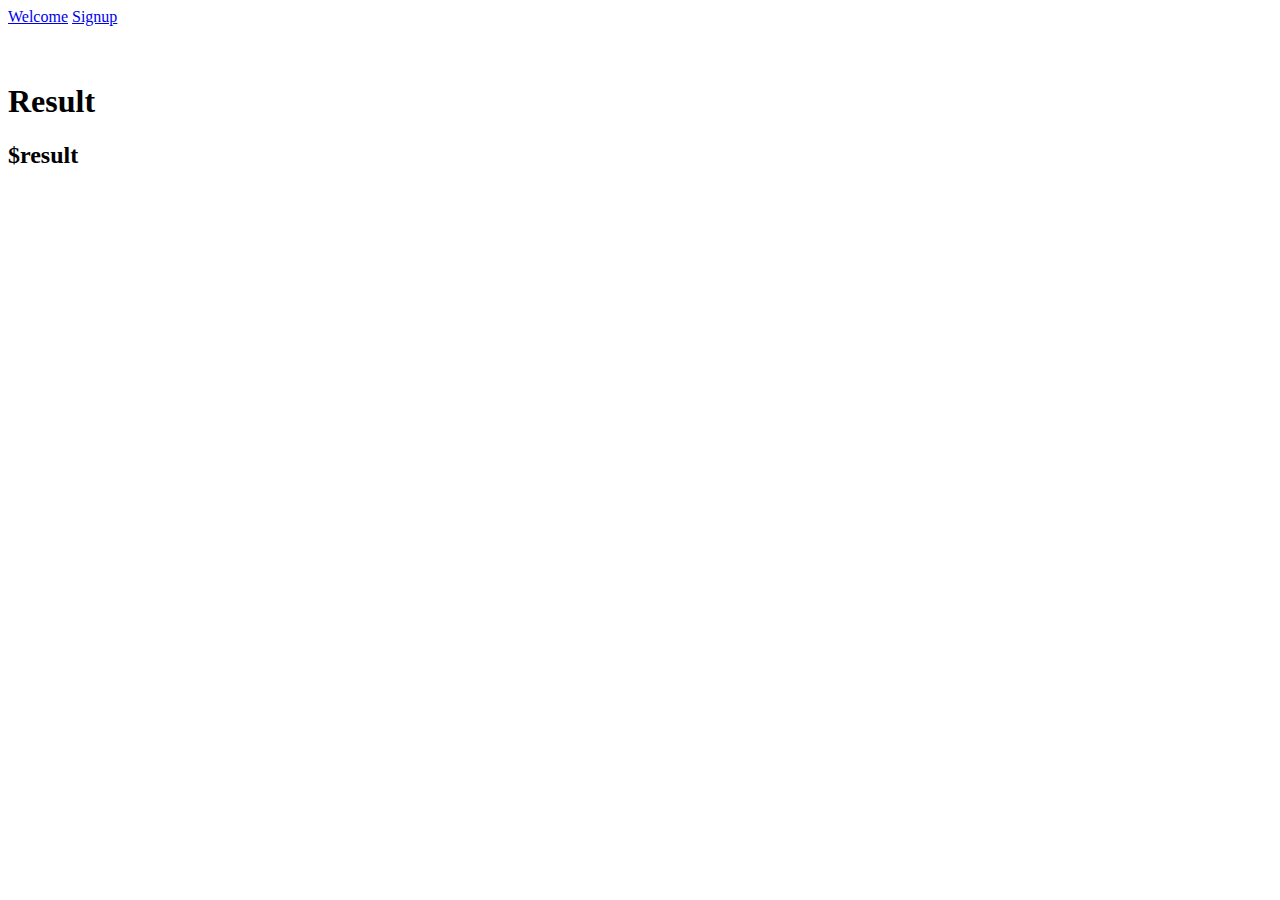
<file: html/return.html>
<!doctype html>
<head>
  <title>BCC Parking</title>
  <link rel="stylesheet" href="https://mattcompton.me/focs-css.css">
  </head>
<body>
  <nav>
     <div class="topnav">
     <!-- Regular links don't work with Flask so i fixed these for you Kris -->
     <a class="active" href="/">Welcome</a>
     <a href="/signup">Signup</a>
   </div>
   </nav>
<br>
<br>
  <h1>Result</h1>
  <h2>$result</h2>
</body>
</html>
</file>
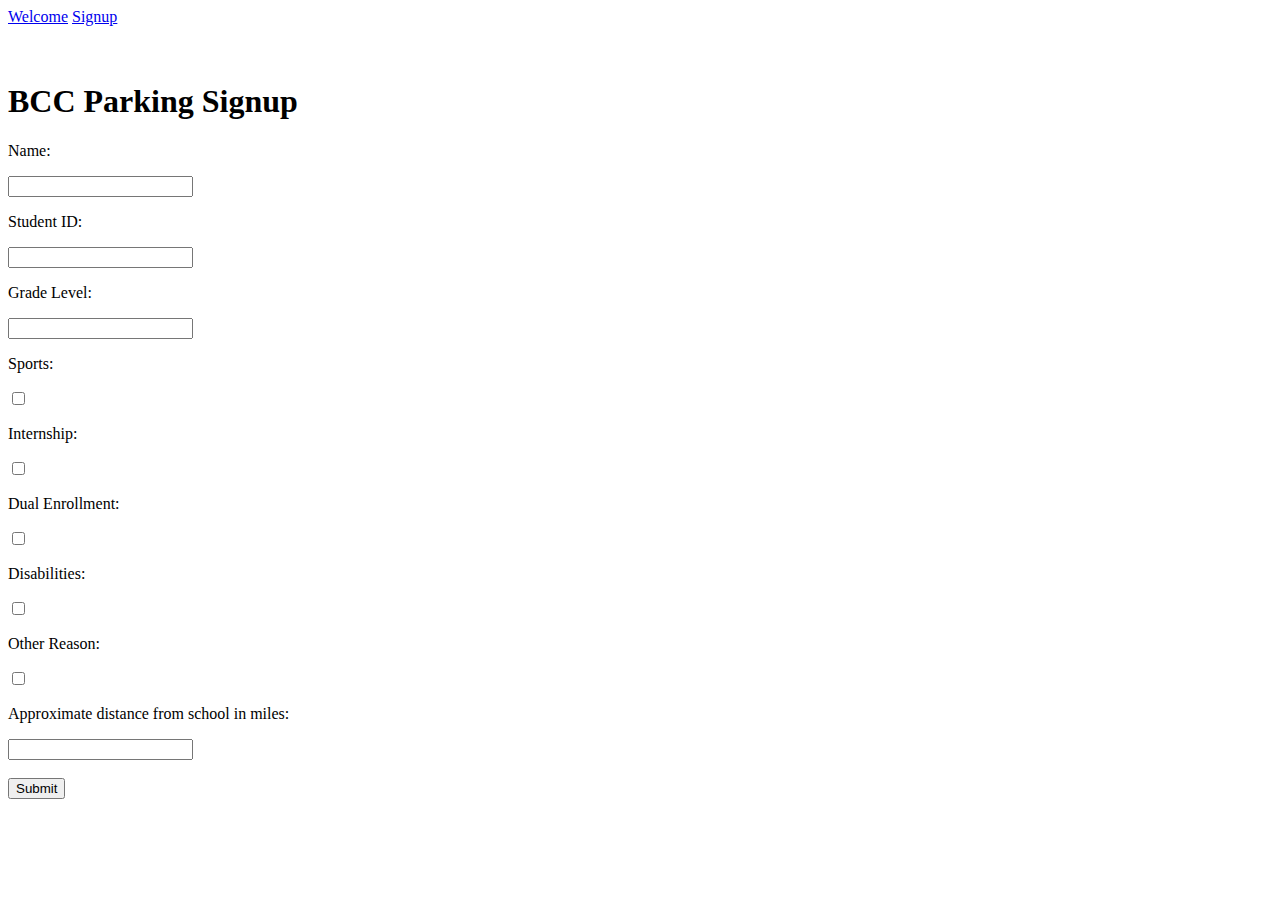
<file: html/signup.html>
<!DOCTYPE html>
<html>
	<head>
		<title>BCC Parking</title>
		<link rel="stylesheet" href="https://mattcompton.me/focs-css.css">
 		<nav>
    			<div class="topnav">
    				<a href="/">Welcome</a>
    				<a class="active" href="/signup">Signup</a>
			</div>
		</nav>
	</head>

	<body>
		<br>
		<br>
		<h1>BCC Parking Signup</h1>
		<p>Name:</p>
		<input type="text" id="nameBox"><br>
		<p>Student ID:</p>
		<input type="text" id="idBox"><br>
		<p>Grade Level:</p>
		<input type="text" id="gradeBox"><br>
		<p>Sports:</p>
		<input type="checkbox" id="sportsBox"><br>
		<p>Internship:</p>
		<input type="checkbox" id="internBox"><br>
		<p>Dual Enrollment:</p>
		<input type="checkbox" id="dualBox"><br>
		<p>Disabilities:</p>
		<input type="checkbox" id="disabilitiesBox"><br>
		<p>Other Reason:</p>
		<input type="checkbox" id="otherBox"><br>
		<p>Approximate distance from school in miles:</p>
		<input type="text" id="distBox"><br>
		<br>
		<button type="button" id="SubmitButton" onclick="OnSubmitClick()">Submit</button>
		
		<script>
			var nameTextBox = document.getElementById("nameBox");
			var IDTextBox = document.getElementById("idBox");
			var gradeTextBox = document.getElementById("gradeBox");
			var sportsCheckBox = document.getElementById("sportsBox");
			var internCheckBox = document.getElementById("internBox");
			var dualCheckBox = document.getElementById("dualBox");
			var disabilitiesCheckBox = document.getElementById("disabilitiesBox");
			var otherCheckBox = document.getElementById("otherBox");
			var distanceTextBox = document.getElementById("distBox");
			var SubmitButton = document.getElementById("SubmitButton");

			//SubmitButton.addEventListener("click", OnSubmitClick());


			function OnSubmitClick(){
				var link = 'http://home.mattcompton.me:2107/check/' + nameTextBox.value + '/' + IDTextBox.value + '/' + gradeTextBox.value + '/' + sportsCheckBox.checked + '/' + internCheckBox.checked + '/' + dualCheckBox.checked + '/' + disabilitiesCheckBox.checked + '/' + distanceTextBox.value + '/' + otherCheckBox.checked;
				window.location.replace(link);
				return false;
    				
			}	
		</script>
		

	</body>
</html>
</file>
